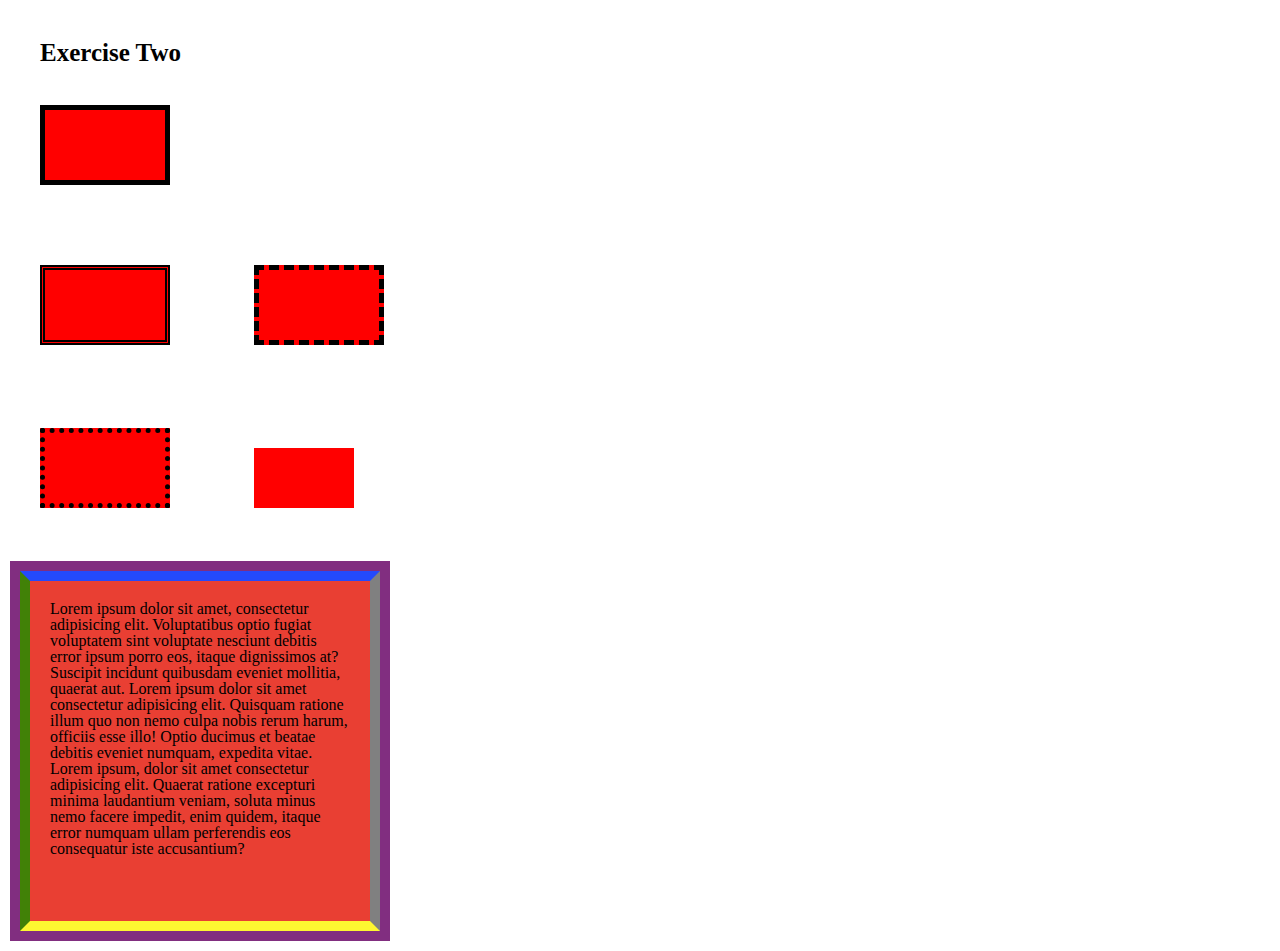
<file: block-BHaaaq/index.html>
<!---
### Create a page according to the layout shown below

![Box Model Exercise 2](https://raw.githubusercontent.com/suraj122/AC-STYLE-images/master/box-model/ex-2.png)

- Using CSS resets is necessary.
- Use semantic tags and keep the nesting and indentation proper.
--->
<!DOCTYPE html>
<html lang="en">
<head>
    <meta charset="UTF-8">
    <meta http-equiv="X-UA-Compatible" content="IE=edge">
    <meta name="viewport" content="width=device-width, initial-scale=1.0">
    <title>Box Model Asignment Level no 2</title>
    <link rel="stylesheet" href="style.css">
</head>
    <header>
    <h1>Exercise Two</h1>
</header>
<div class="box"></div>
<div>
    <span class="box2"></span>
    <span class="box3"></span>
</div>
<div>
    <span class="box4"></span>
    <span class="box5"></span>
</div>

<body>
    <p>Lorem ipsum dolor sit amet, consectetur adipisicing elit. Voluptatibus optio fugiat voluptatem sint voluptate nesciunt debitis error ipsum porro eos, itaque dignissimos at? Suscipit incidunt quibusdam eveniet mollitia, quaerat aut. Lorem ipsum dolor sit amet consectetur adipisicing elit. Quisquam ratione illum quo non nemo culpa nobis rerum harum, officiis esse illo! Optio ducimus et beatae debitis eveniet numquam, expedita vitae. Lorem ipsum, dolor sit amet consectetur adipisicing elit. Quaerat ratione excepturi minima laudantium veniam, soluta minus nemo facere impedit, enim quidem, itaque error numquam ullam perferendis eos consequatur iste accusantium?</p>

</body>
</html>
</file>
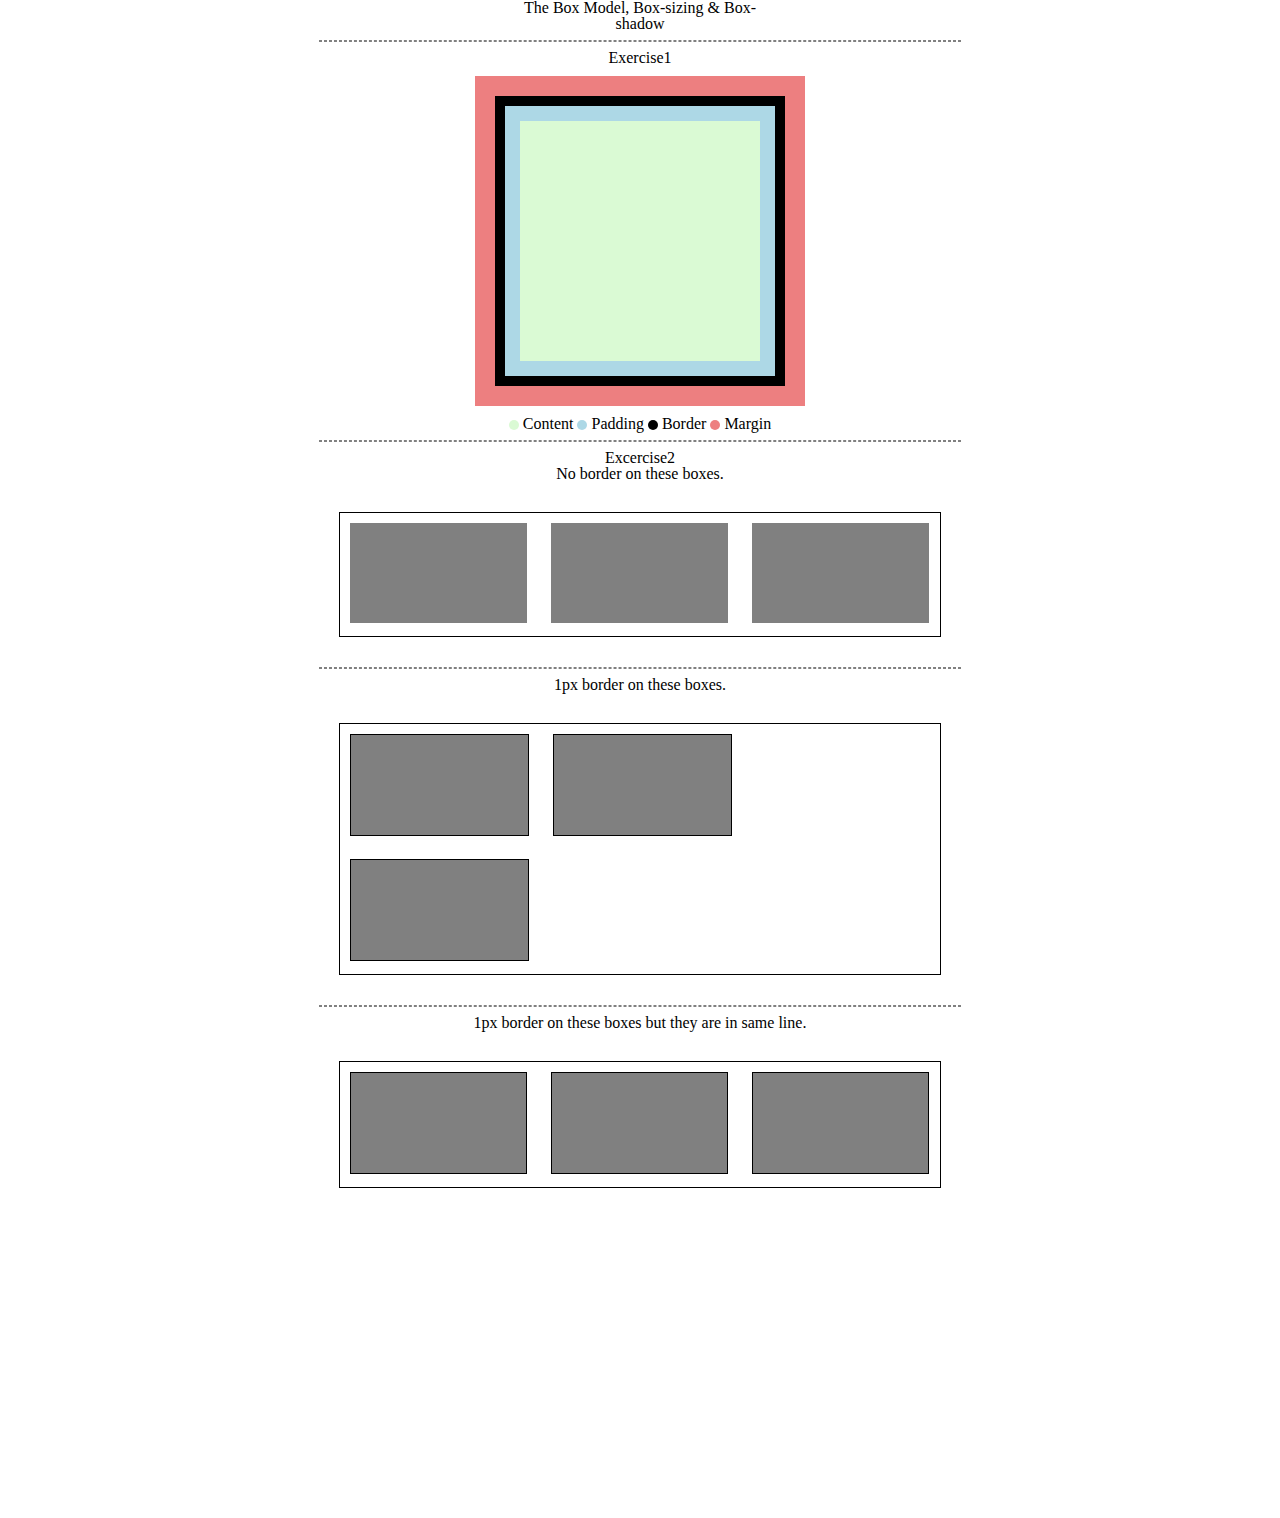
<file: block-BHaaau/index.html>
<!---
### Create a page according to the layout shown below

![Box Model Exercise 6](https://raw.githubusercontent.com/suraj122/AC-STYLE-images/master/box-model/ex-6.png)

#### Problems for exercise 2 in the layout

- Each parent container has width of 600px and border of 1px;
- Each children box has width 180px and height 100px as well as margin of 10px;
- Each child box which is having border has border-width 1px.
- Note in the first container the boxes do not have any border.

- Using CSS resets is necessary.
- Use semantic tags and keep the nesting and indentation proper.
--->
<!DOCTYPE html>
<html lang="en">
<head>
    <meta charset="UTF-8">
    <meta http-equiv="X-UA-Compatible" content="IE=edge">
    <meta name="viewport" content="width=device-width, initial-scale=1.0">
    <title>Box Model Asignment no 3</title>
    <link rel="stylesheet" href="style.css">
</head>
    <header class="contain">
        <h1>The Box Model, Box-sizing & Box- <br>shadow </h1>
        <hr>
    </header>
<body>
    <section>
        <article>
            <h2>Exercise1</h2>
            <div class="box">
            </div>
            <div class="new">
                <div class="circle a">
                </div>
                <span>Content</span>
                <div class="circle b"></div>
                <span>Padding</span>
                <div class="circle c"></div>
                <span>Border</span>
                <div class="circle d"></div>
                <span>Margin</span>
            </div>
            <hr>
        </article>
        <article>
            <h2>Excercise2</h2>
            <h3>No border on these boxes.</h3>
            <div class="container">
                <div class="child"></div>
                <div class="child"></div>
                <div class="child"></div>
            </div> 
            <hr>  
            <h3>1px border on these boxes.</h3> 
            <div class="container">
                <div class="child bordered"></div>
                <div class="child bordered"></div>
                <div class="child bordered"></div>
            </div>
            <hr>
            <h3>1px border on these boxes but they are in same line.</h3>
            <div class="container">
                <div class="child bordered line"></div>
                <div class="child bordered line"></div>
                <div class="child bordered line"></div>
            </div>
        </article>
    </section>  
</body>
</html>
</file>
<file: block-BHaaaq/style.css>
/* http://meyerweb.com/eric/tools/css/reset/ 
   v2.0 | 20110126
   License: none (public domain)
*/

html, body, div, span, applet, object, iframe,
h1, h2, h3, h4, h5, h6, p, blockquote, pre,
a, abbr, acronym, address, big, cite, code,
del, dfn, em, img, ins, kbd, q, s, samp,
small, strike, strong, sub, sup, tt, var,
b, u, i, center,
dl, dt, dd, ol, ul, li,
fieldset, form, label, legend,
table, caption, tbody, tfoot, thead, tr, th, td,
article, aside, canvas, details, embed, 
figure, figcaption, footer, header, hgroup, 
menu, nav, output, ruby, section, summary,
time, mark, audio, video {
	margin: 0;
	padding: 0;
	border: 0;
	font-size: 100%;
	font: inherit;
	vertical-align: baseline;
}
/* HTML5 display-role reset for older browsers */
article, aside, details, figcaption, figure, 
footer, header, hgroup, menu, nav, section {
	display: block;
}
body {
	line-height: 1;
}
ol, ul {
	list-style: none;
}
blockquote, q {
	quotes: none;
}
blockquote:before, blockquote:after,
q:before, q:after {
	content: '';
	content: none;
}
table {
	border-collapse: collapse;
	border-spacing: 0;
}
/* Custom style*/

header{
    font-size: 25px;
    margin: 40px;
    font-weight: 700;
}

.box {
    background-color: red;
    width: 100px;
    height: 50px;
    padding: 10px;
    margin: 40px;
    border: 5px solid black;
}
.box2 {
    display: inline-block;
    background-color: red;
    width: 100px;
    height: 50px;
    padding: 10px;
    margin: 40px;
    border: 5px double black;
}
.box3 {
    display: inline-block;
    background-color: red;
    width: 100px;
    height: 50px;
    padding: 10px;
    margin: 40px;
    border: 5px dashed black;
}
.box4 {
    display: inline-block;
    background-color: red;
    width: 100px;
    height: 50px;
    padding: 10px;
    margin: 40px;
    border: 5px dotted black;
}
.box5 {
    display: inline-block;
    background-color: red;
    width: 80px;
    height: 40px;
    padding: 10px;
    margin: 40px;
}
p{
    width: 300px;
    height: 300px;
    background-color: #E93F33;
    border-top: 10px solid #244AFB;
    border-left: 10px solid #418107;
    border-right: 10px solid #808080;
    border-bottom: 10px solid #FDF731;
    padding: 20px;
    margin: 20px;
    outline: 10px solid #812E80;
}
</file>
<file: block-BHaaau/style.css>
/* http://meyerweb.com/eric/tools/css/reset/ 
   v2.0 | 20110126
   License: none (public domain)
*/

html, body, div, span, applet, object, iframe,
h1, h2, h3, h4, h5, h6, p, blockquote, pre,
a, abbr, acronym, address, big, cite, code,
del, dfn, em, img, ins, kbd, q, s, samp,
small, strike, strong, sub, sup, tt, var,
b, u, i, center,
dl, dt, dd, ol, ul, li,
fieldset, form, label, legend,
table, caption, tbody, tfoot, thead, tr, th, td,
article, aside, canvas, details, embed, 
figure, figcaption, footer, header, hgroup, 
menu, nav, output, ruby, section, summary,
time, mark, audio, video {
	margin: 0;
	padding: 0;
	border: 0;
	font-size: 100%;
	font: inherit;
	vertical-align: baseline;
}
/* HTML5 display-role reset for older browsers */
article, aside, details, figcaption, figure, 
footer, header, hgroup, menu, nav, section {
	display: block;
}
body {
	line-height: 1;
}
ol, ul {
	list-style: none;
}
blockquote, q {
	quotes: none;
}
blockquote:before, blockquote:after,
q:before, q:after {
	content: '';
	content: none;
}
table {
	border-collapse: collapse;
	border-spacing: 0;
}


body{
    padding-bottom: 300px;
}
.contain {
    text-align: center;
}
hr{
    width: 50%;
    border-style: dashed;
    
}
h2{
    text-align: center;
}
.box{
    width: 200px;
    height: 200px;
    background-color: #DAFAD4;
    padding: 20px;
    margin: 40px auto;
    border: 15px solid #ADD8E6;
    outline: 10px solid black;
    box-shadow: 0px 0px 0 30px #ed7f80;
}
.circle{
    width: 10px;
    height: 10px;
    border-radius: 50%;
    vertical-align: middle;
    text-align: center;
    
    display: inline-block;
}

.a{
    background-color: #DAFAD4;
}
.b{
    background-color: #ADD8E6;
}
.c{
    background-color: #000000;
}
.d{
    background-color: #ED7F80;
}
.container {
    width: 600px;
    border: 1px solid black;
    margin: 30px auto;
}
.new{
    text-align: center;
}
.child{
    width: 177px;
    height: 100px;
    background-color: gray;
    margin: 10px;
    display: inline-block;
}

h3 {
    text-align: center;
}
.bordered{
    border: 1px solid black;
}
.line{
    width: 175px;
}
</file>
